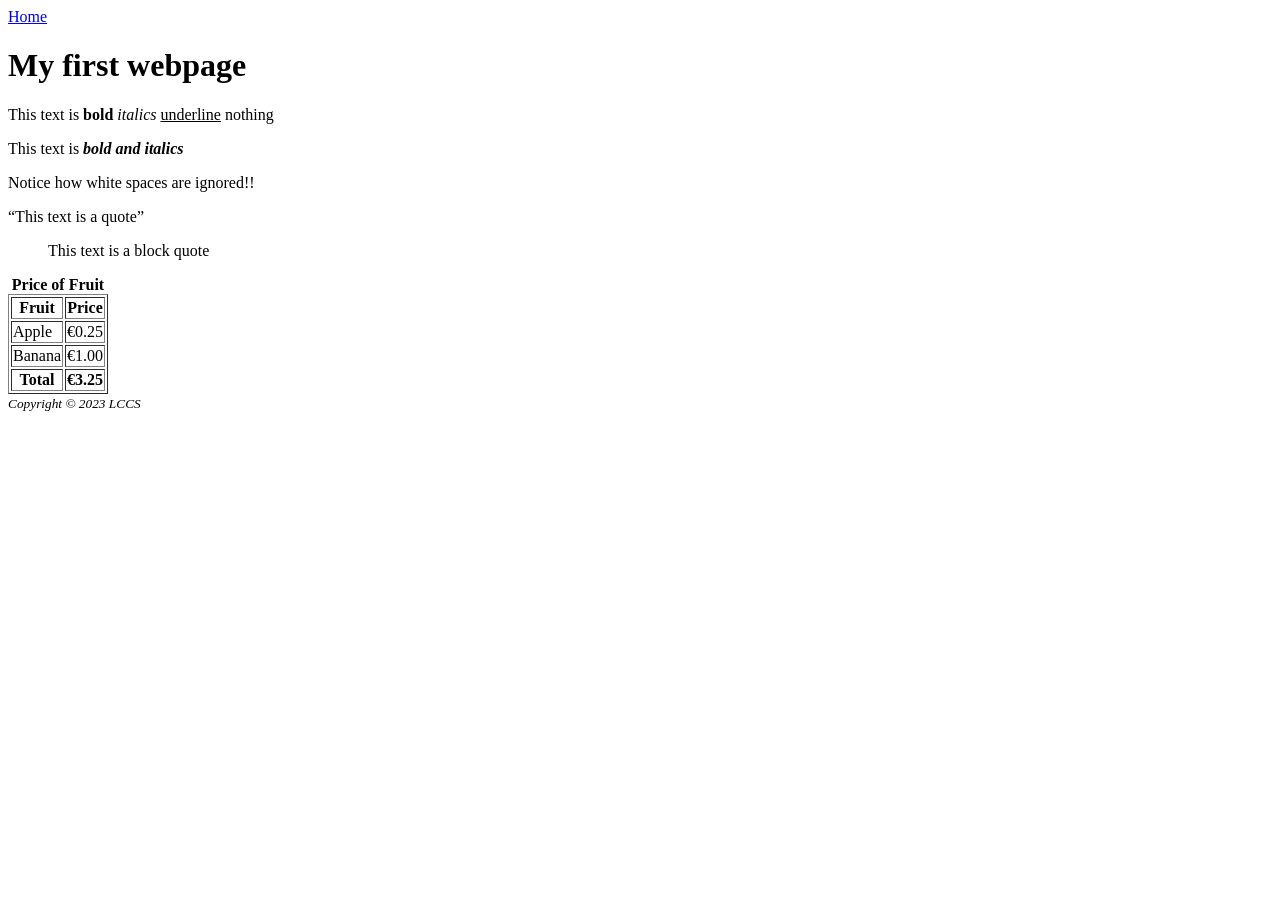
<file: javascript-firebase/index.html>
<!DOCTYPE html>
<html lang="en">
  <head>
    <title>Example 1</title>
    <meta charset="utf-8">
    <!-- import the webpage's stylesheet -->
    <!--link rel="stylesheet" href="style.css"-->
  </head>
  
  <body>

    <a href="index.html">Home</a> &nbsp; 
    <!-- TASK 2A: Insert a link to a contact Us page here -->

    
    <h1>My first webpage</h1>

    <p>This text is <b>bold</b> <i>italics </i><u>underline</u> nothing</p>
    <p>This text is <i><b>bold and italics</b></i> </p>
    <p>Notice 
      how 
        white
          spaces
              are

    ignored!!</p>

    <q>This text is a quote</q>

    <blockquote>This text is a block quote</blockquote>

    <table border="1">
      <caption><strong>Price of Fruit</strong></caption>
      <tr>              <!-- <tr> inserts a table row -->
        <th>Fruit</th> <!-- insert a heading cell -->
        <th>Price</th>
      </tr>
      <tr>
        <td>Apple</td> <!-- insert a data cell -->
        <td>€0.25</td>
      </tr>
      <tr>
        <td>Banana</td>
        <td>€1.00</td>
      </tr>
      
      <!-- TASK 1 (Modify): Add another row to the table for Pineapples (€2) -->


      <tr>
        <th>Total</th>
        <th>€3.25</th>
      </tr>
    </table>

    <small><i>Copyright &copy; 2023 LCCS</i></small>
  </body>
</html>
</file>
